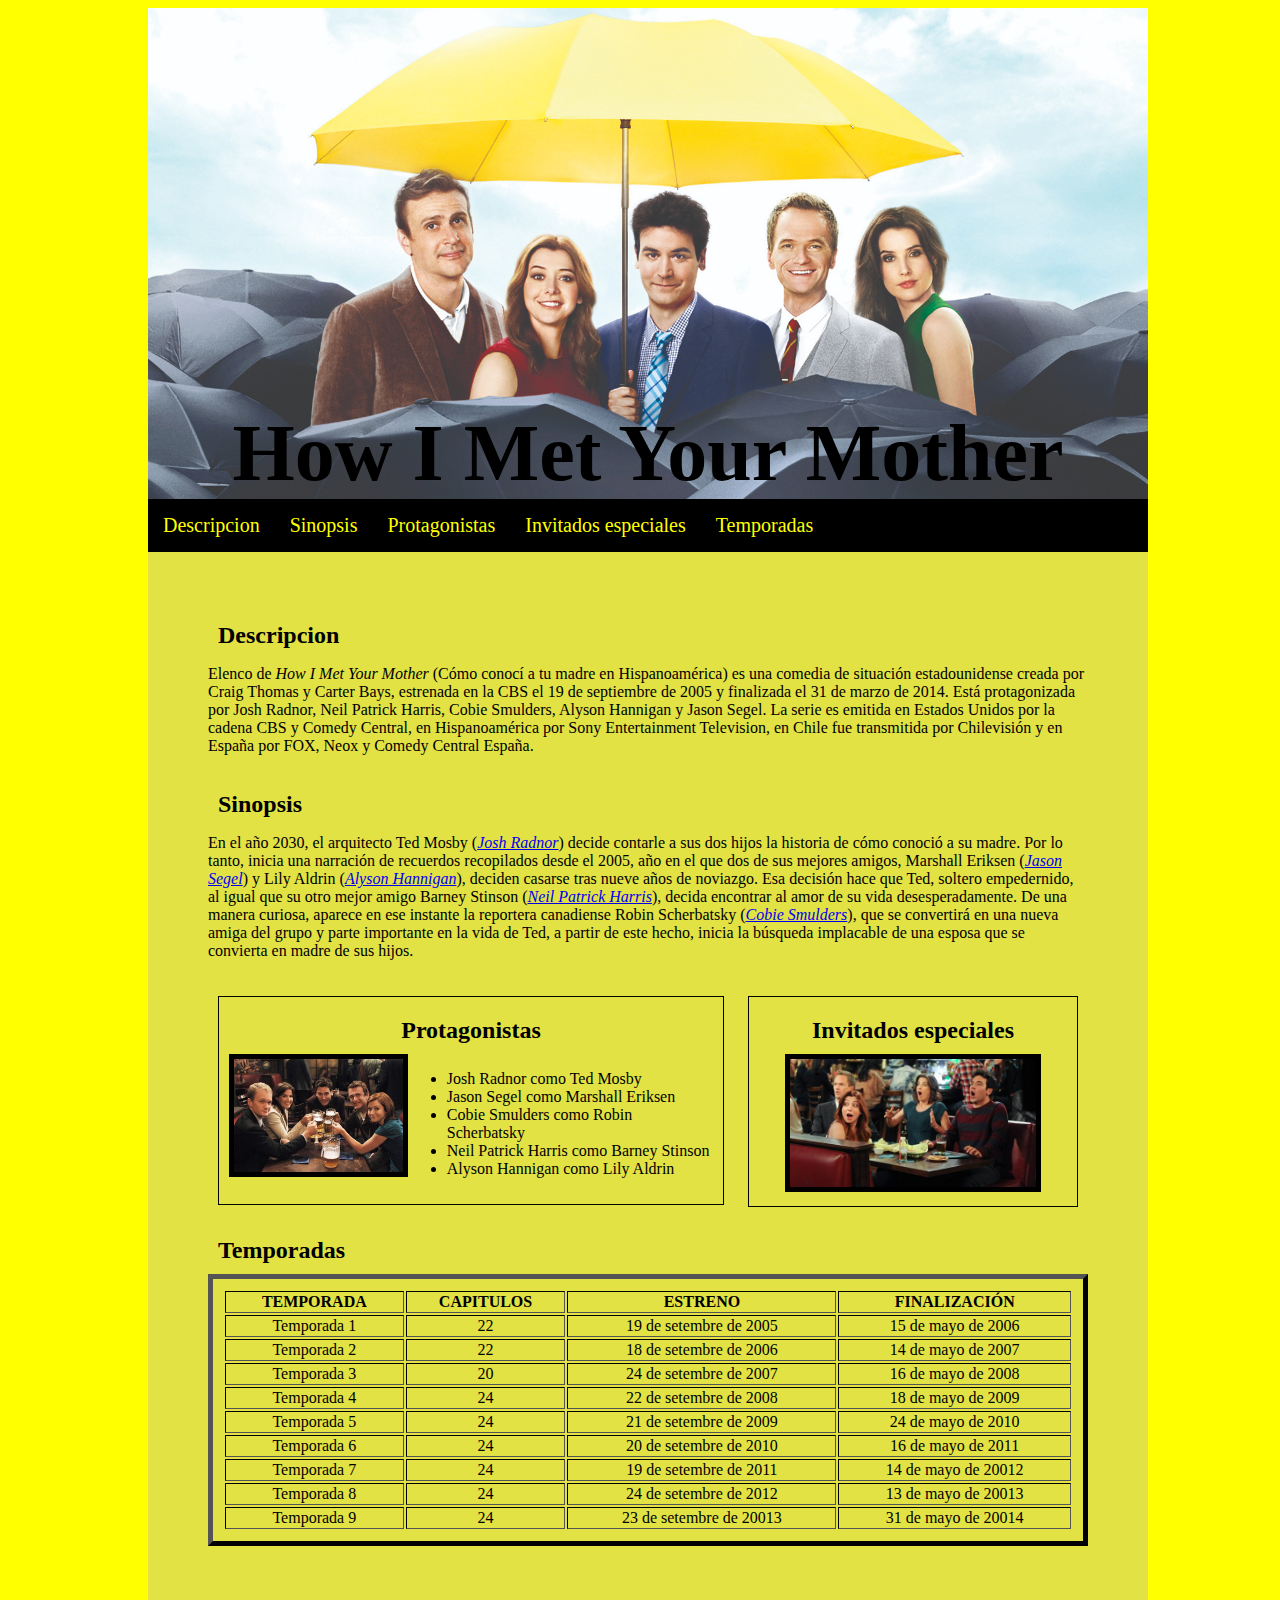
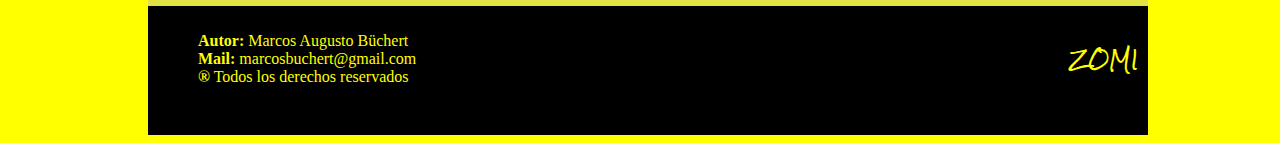
<file: index.html>
<!DOCTYPE html>
<html>
  <head>
    <meta charset="utf-8">
    <title>Proyecto Integrador</title>
    <link rel="stylesheet" href="estilos/style.css">
    <link href="https://fonts.googleapis.com/css?family=Rock+Salt" rel="stylesheet">
  </head>
  <body>
    <div id="contenedor">
    <header>
      <h1>How I Met Your Mother</h1>
    </header>
      <nav id="menu">
        <ul>
          <li><a href="#descripcion">Descripcion</a></li>
          <li><a href="#sinopsis">Sinopsis</a></li>
          <li><a href="#protagonistas">Protagonistas</a></li>
          <li><a href="#invitadosespeciales">Invitados especiales</a></li>
          <li><a href="#temporadas">Temporadas</a></li>
        </ul>
      </nav>
      <main>
        <section id="descripcion">
          <h2>Descripcion</h2>
          <p>
            Elenco de <em>How I Met Your Mother</em>
            (Cómo conocí a tu madre en Hispanoamérica) es una comedia de situación estadounidense creada por Craig Thomas y Carter Bays, estrenada en la CBS el 19 de septiembre de 2005 y finalizada el 31 de marzo de 2014. Está protagonizada por Josh Radnor, Neil Patrick Harris, Cobie Smulders, Alyson Hannigan y Jason Segel. La serie es emitida en Estados Unidos por la cadena CBS y Comedy Central, en Hispanoamérica por Sony Entertainment Television, en Chile fue transmitida por Chilevisión y en España por FOX, Neox y Comedy Central España.
          </p>
        </section>
        <section id="sinopsis">
          <h2>Sinopsis</h2>
          <p>
            En el año 2030, el arquitecto Ted Mosby (<a class="nombre" href="https://es.wikipedia.org/wiki/Josh_Radnor" target="_blank">Josh Radnor</a>) decide contarle a sus dos hijos la historia de cómo conoció a su madre. Por lo tanto, inicia una narración de recuerdos recopilados desde el 2005, año en el que dos de sus mejores amigos, Marshall Eriksen (<a class="nombre" href="https://es.wikipedia.org/wiki/Jason_Segel" target="_blank">Jason Segel</a>) y Lily Aldrin (<a class="nombre" href="https://es.wikipedia.org/wiki/Alyson_Hannigan" target="_blank">Alyson Hannigan</a>), deciden casarse tras nueve años de noviazgo. Esa decisión hace que Ted, soltero empedernido, al igual que su otro mejor amigo Barney Stinson (<a class="nombre" href="https://es.wikipedia.org/wiki/Neil_Patrick_Harris" target="_blank">Neil Patrick Harris</a>), decida encontrar al amor de su vida desesperadamente. De una manera curiosa, aparece en ese instante la reportera canadiense Robin Scherbatsky (<a class="nombre" href="https://es.wikipedia.org/wiki/Cobie_Smulders" target="_blank">Cobie Smulders</a>), que se convertirá en una nueva amiga del grupo y parte importante en la vida de Ted, a partir de este hecho, inicia la búsqueda implacable de una esposa que se convierta en madre de sus hijos.
          </p>
        </section>
        <section>
          <article id="protagonistas">
            <a href="personajes.html">
              <h2>Protagonistas</h2>
              <img src="imagenes/personajes.jpg" border="5">
              <ul>
                <li>Josh Radnor como Ted Mosby</li>
                <li>Jason Segel como Marshall Eriksen</li>
                <li>Cobie Smulders como Robin Scherbatsky</li>
                <li>Neil Patrick Harris como Barney Stinson</li>
                <li>Alyson Hannigan como Lily Aldrin</li>
              </ul>
            </a>  
          </article>
          <article id="invitadosespeciales">
            <a href="invitados.html">
              <h2>Invitados especiales</h2>
              <img src="imagenes/invitadosespeciales.jpg" border="5">
            </a>  
          </article>
        </section>
        <section id="temporadas">
          <h2>Temporadas</h2>
          <table border="5">
            <thead>
              <th>TEMPORADA</th>
              <th>CAPITULOS</th>
              <th>ESTRENO</th>
              <th>FINALIZACIÓN</th>
            </thead>
            <tbody>
              <tr>
                <td>Temporada 1</td>
                <td>22</td>
                <td>19 de setembre de 2005</td>
                <td>15 de mayo de 2006</td>
              </tr>
              <tr>
                <td>Temporada 2</td>
                <td>22</td>
                <td>18 de setembre de 2006</td>
                <td>14 de mayo de 2007</td>
              </tr>
              <tr>
                <td>Temporada 3</td>
                <td>20</td>
                <td>24 de setembre de 2007</td>
                <td>16 de mayo de 2008</td>
              </tr>
              <tr>
                <td>Temporada 4</td>
                <td>24</td>
                <td>22 de setembre de 2008</td>
                <td>18 de mayo de 2009</td>
              </tr>
              <tr>
                <td>Temporada 5</td>
                <td>24</td>
                <td>21 de setembre de 2009</td>
                <td>24 de mayo de 2010</td>
              </tr>
              <tr>
                <td>Temporada 6</td>
                <td>24</td>
                <td>20 de setembre de 2010</td>
                <td>16 de mayo de 2011</td>
              </tr>
              <tr>
                <td>Temporada 7</td>
                <td>24</td>
                <td>19 de setembre de 2011</td>
                <td>14 de mayo de 20012</td>
              </tr>
              <tr>
                <td>Temporada 8</td>
                <td>24</td>
                <td>24 de setembre de 2012</td>
                <td>13 de mayo de 20013</td>
              </tr>
              <tr>
                <td>Temporada 9</td>
                <td>24</td>
                <td>23 de setembre de 20013</td>
                <td>31 de mayo de 20014</td>
              </tr>
            </tbody>
          </table>
        </section>
      </main>
      <footer>
        <table>
          <ul>
            <li><strong>Autor:</strong> Marcos Augusto Büchert</li>
            <li><strong>Mail:</strong> marcosbuchert@gmail.com</li>
            <li><strong>®</strong> Todos los derechos reservados</li>
          </ul>
          <p id="zomi">ZOMI</p>
        </table>
      </footer>
    </div>
  </body>
</html>
</file>
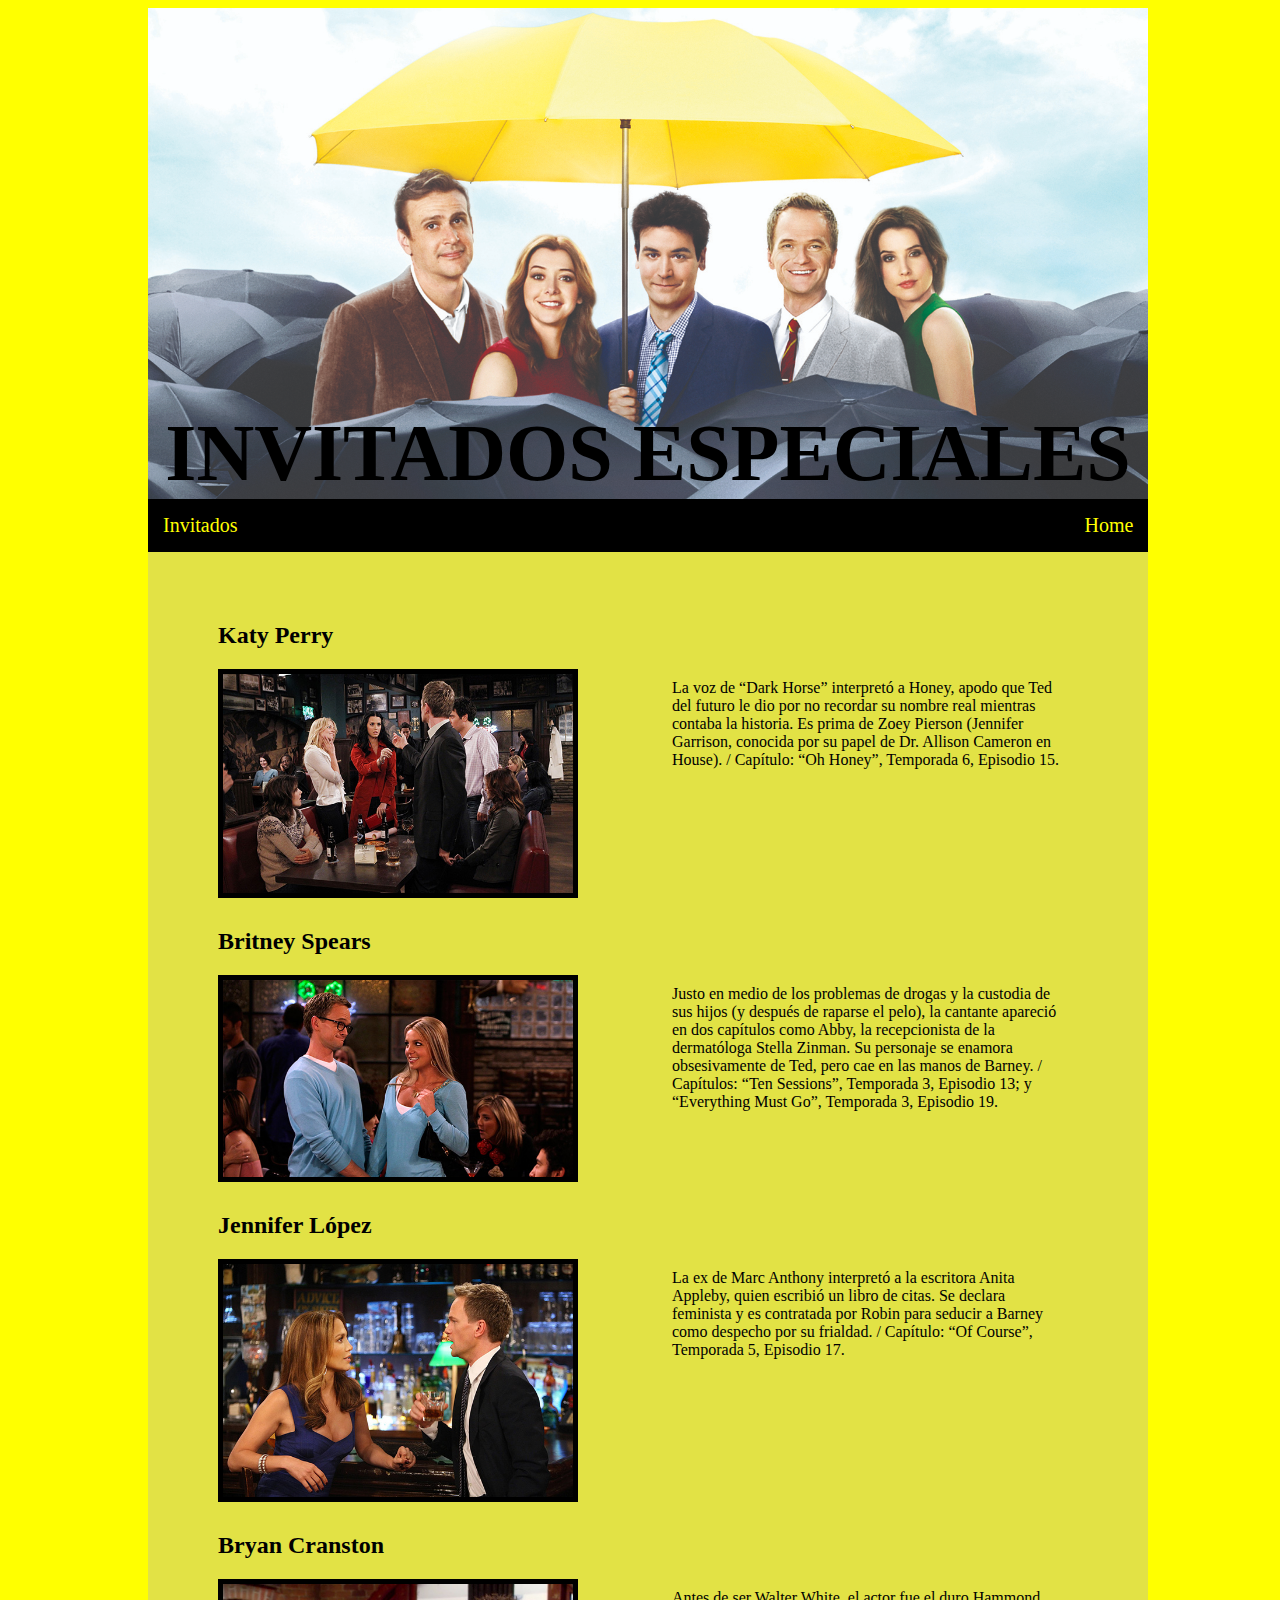
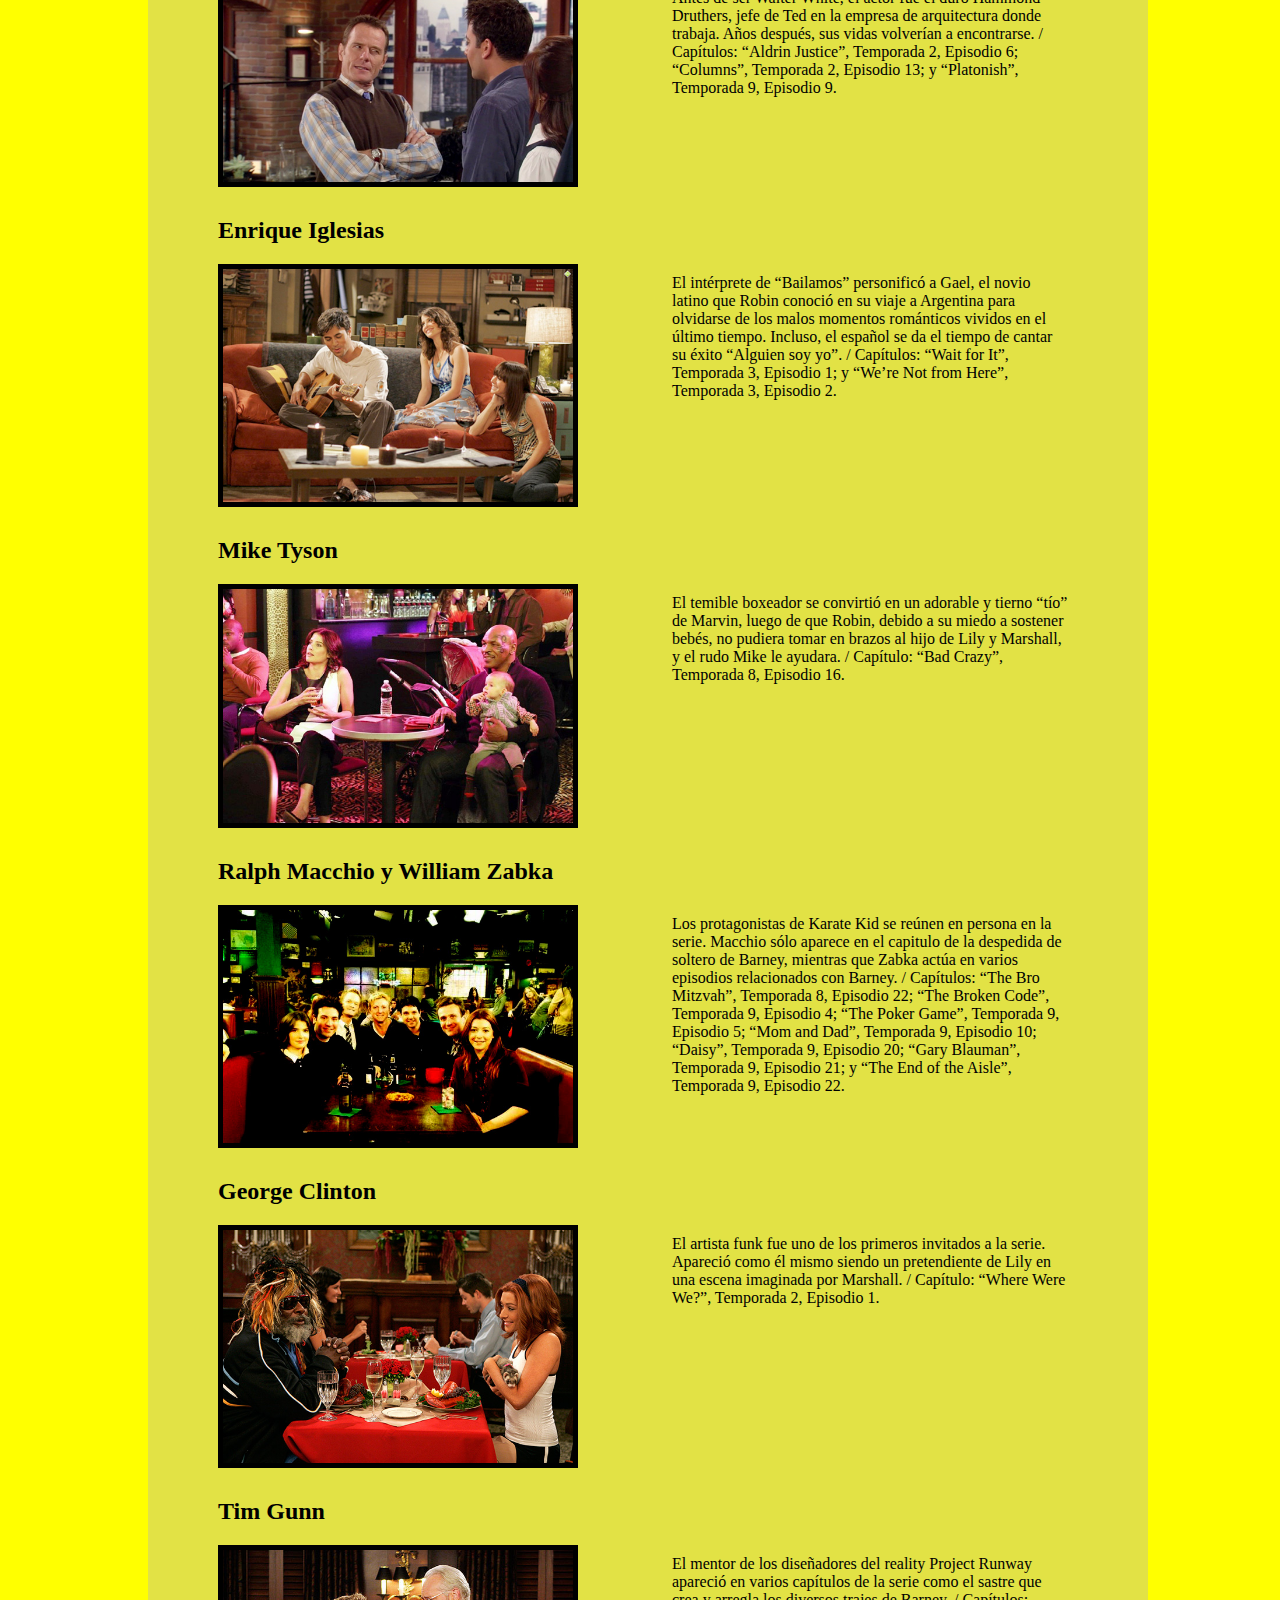
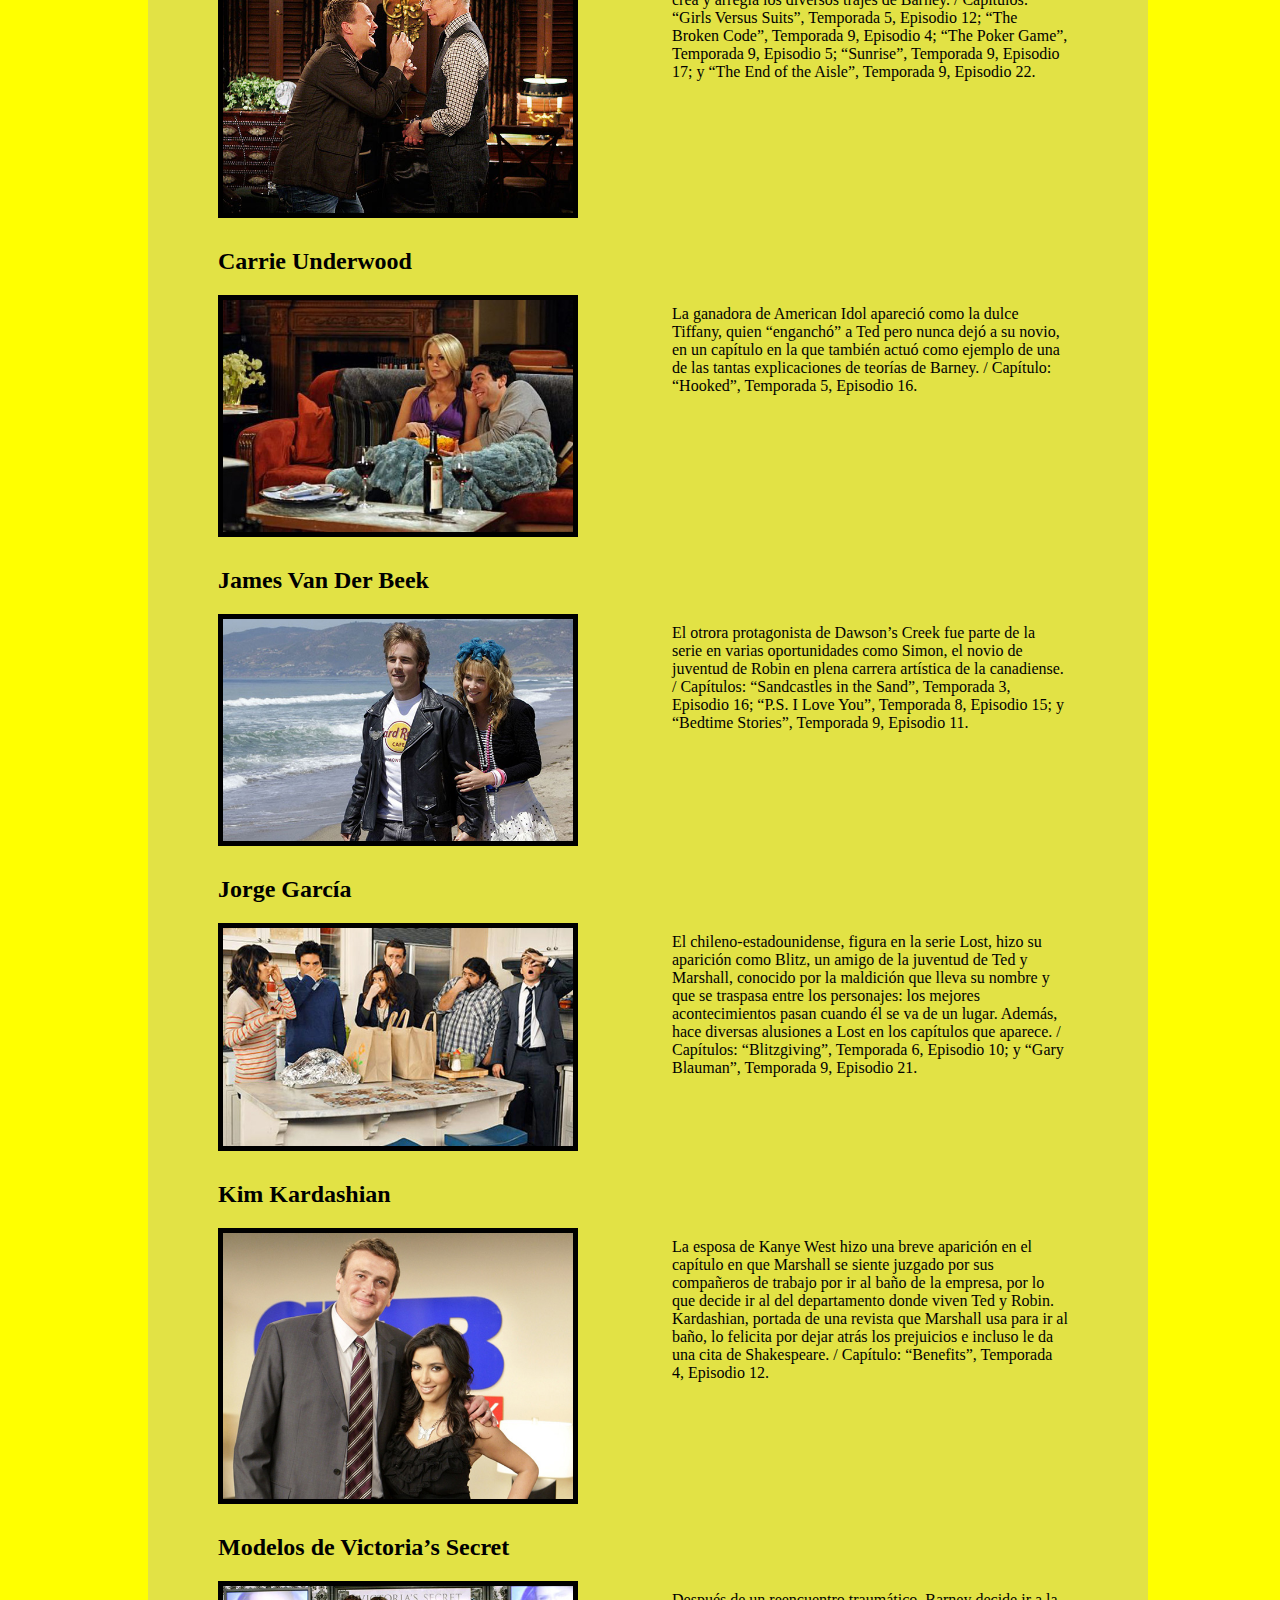
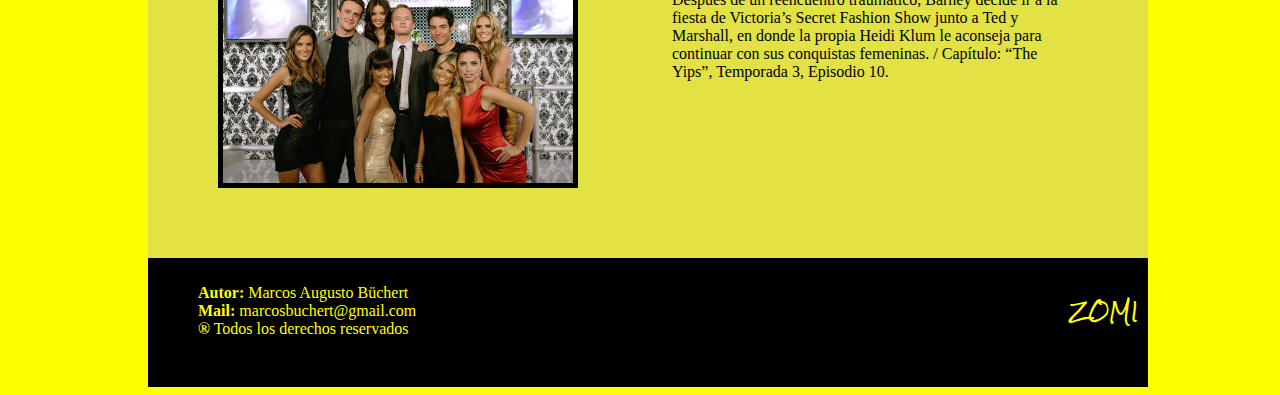
<file: invitados.html>
<!DOCTYPE html>
<html id="especiales">
  <head>
    <meta charset="utf-8">
    <title>Proyecto Integrador</title>
    <link rel="stylesheet" href="estilos/style.css">
    <link href="https://fonts.googleapis.com/css?family=Rock+Salt" rel="stylesheet">
  </head>
  <body>
    <div id="contenedor">
      <header>
        <h1>INVITADOS ESPECIALES</h1>
      </header>
      <nav>
        <ul>
          <li id="invitados"><a>Invitados</a>
            <ul>
              <li><a href="#katy">Katy Perry</a></li>
              <li><a href="#britney">Britney Spears</a></li>
              <li><a href="#jennifer">Jennifer López</a></li>
              <li><a href="#bryan">Bryan Cranston</a></li>
              <li><a href="#enrique">Enrique Iglesias</a></li>
              <li><a href="#mike">Mike Tyson</a></li>
              <li><a href="#ralph">Ralph Macchio y William Zabka</a></li>
              <li><a href="#george">George Clinton</a></li>
              <li><a href="#tim">Tim Gunn</a></li>
              <li><a href="#carrie">Carrie Underwood</a></li>
              <li><a href="#james">James Van Der Beek</a></li>
              <li><a href="#jorge">Jorge García</a></li>
              <li><a href="#kim">Kim Kardashian</a></li>
              <li><a href="#secret">Modelos de Victoria’s Secret</a></li>
            </ul>
          </li>
          
          <li id="home"><a href="index.html">Home</a></li>
        </ul>
      </nav>
      <main>
        <section id="katy">
          <h2>Katy Perry</h2>
          <img class="imageninvitado columnauno" border="5" src="imagenes/invitados/Katy-Perry.jpg" alt="">
          <p class="columnados">
            La voz de “Dark Horse” interpretó a Honey, apodo que Ted del futuro le dio por no recordar su nombre real mientras contaba la historia. Es prima de Zoey Pierson (Jennifer Garrison, conocida por su papel de Dr. Allison Cameron en House). / Capítulo: “Oh Honey”, Temporada 6, Episodio 15.
          </p>
        </section>
        <section id="britney">
          <h2>Britney Spears</h2>
          <img class="imageninvitado columnauno" border="5" src="imagenes/invitados/Britney-Spears.jpg" alt="">
          <p class="columnados">
            Justo en medio de los problemas de drogas y la custodia de sus hijos (y después de raparse el pelo), la cantante apareció en dos capítulos como Abby, la recepcionista de la dermatóloga Stella Zinman. Su personaje se enamora obsesivamente de Ted, pero cae en las manos de Barney. / Capítulos: “Ten Sessions”, Temporada 3, Episodio 13; y “Everything Must Go”, Temporada 3, Episodio 19.
          </p>
        </section>
        <section id="jennifer">
          <h2>Jennifer López</h2>
          <img class="imageninvitado columnauno" border="5" src="imagenes/invitados/Jennifer-Lopez.jpg" alt="">
          <p class="columnados">
            La ex de Marc Anthony interpretó a la escritora Anita Appleby, quien escribió un libro de citas. Se declara feminista y es contratada por Robin para seducir a Barney como despecho por su frialdad. / Capítulo: “Of Course”, Temporada 5, Episodio 17.
          </p>
        </section>
        <section id="bryan">
          <h2>Bryan Cranston</h2>
          <img class="imageninvitado columnauno" border="5" src="imagenes/invitados/Bryan-Cranston.jpg" alt="">
          <p class="columnados">
            Antes de ser Walter White, el actor fue el duro Hammond Druthers, jefe de Ted en la empresa de arquitectura donde trabaja. Años después, sus vidas volverían a encontrarse. / Capítulos: “Aldrin Justice”, Temporada 2, Episodio 6; “Columns”, Temporada 2, Episodio 13; y “Platonish”, Temporada 9, Episodio 9.
          </p>
        </section>
        <section id="enrique">
          <h2>Enrique Iglesias</h2>
          <img class="imageninvitado columnauno" border="5" src="imagenes/invitados/Enrique-Iglesias.jpg" alt="">
          <p class="columnados">
            El intérprete de “Bailamos” personificó a Gael, el novio latino que Robin conoció en su viaje a Argentina para olvidarse de los malos momentos románticos vividos en el último tiempo. Incluso, el español se da el tiempo de cantar su éxito “Alguien soy yo”. / Capítulos: “Wait for It”, Temporada 3, Episodio 1; y “We’re Not from Here”, Temporada 3, Episodio 2.
          </p>
        </section>
        <section id="mike">
          <h2>Mike Tyson</h2>
          <img class="imageninvitado columnauno" border="5" src="imagenes/invitados/Mike-Tyson.jpg" alt="">
          <p class="columnados">
            El temible boxeador se convirtió en un adorable y tierno “tío” de Marvin, luego de que Robin, debido a su miedo a sostener bebés, no pudiera tomar en brazos al hijo de Lily y Marshall, y el rudo Mike le ayudara. / Capítulo: “Bad Crazy”, Temporada 8, Episodio 16.
          </p>
        </section>
        <section id="ralph">
          <h2>Ralph Macchio y William Zabka</h2>
          <img class="imageninvitado columnauno" border="5" src="imagenes/invitados/William-Zabka-Ralph-Macchio.jpg" alt="">
          <p class="columnados">
            Los protagonistas de Karate Kid se reúnen en persona en la serie. Macchio sólo aparece en el capitulo de la despedida de soltero de Barney, mientras que Zabka actúa en varios episodios relacionados con Barney. / Capítulos: “The Bro Mitzvah”, Temporada 8, Episodio 22; “The Broken Code”, Temporada 9, Episodio 4; “The Poker Game”, Temporada 9, Episodio 5; “Mom and Dad”, Temporada 9, Episodio 10; “Daisy”, Temporada 9, Episodio 20; “Gary Blauman”, Temporada 9, Episodio 21; y “The End of the Aisle”, Temporada 9, Episodio 22.
          </p>
        </section>
        <section id="george">
          <h2>George Clinton</h2>
          <img class="imageninvitado columnauno" border="5" src="imagenes/invitados/George-Clinton.jpg" alt="">
          <p class="columnados">
            El artista funk fue uno de los primeros invitados a la serie. Apareció como él mismo siendo un pretendiente de Lily en una escena imaginada por Marshall. / Capítulo: “Where Were We?”, Temporada 2, Episodio 1.
          </p>
        </section>
        <section id="tim">
          <h2>Tim Gunn</h2>
          <img class="imageninvitado columnauno" border="5" src="imagenes/invitados/Tim-Gunn.jpg" alt="">
          <p class="columnados">
            El mentor de los diseñadores del reality Project Runway apareció en varios capítulos de la serie como el sastre que crea y arregla los diversos trajes de Barney. / Capítulos: “Girls Versus Suits”, Temporada 5, Episodio 12; “The Broken Code”, Temporada 9, Episodio 4; “The Poker Game”, Temporada 9, Episodio 5; “Sunrise”, Temporada 9, Episodio 17; y “The End of the Aisle”, Temporada 9, Episodio 22.
          </p>
        </section>
        <section id="carrie">
          <h2>Carrie Underwood</h2>
          <img class="imageninvitado columnauno" border="5" src="imagenes/invitados/Carrie-Underwood.jpg" alt="">
          <p class="columnados">
            La ganadora de American Idol apareció como la dulce Tiffany, quien “enganchó” a Ted pero nunca dejó a su novio, en un capítulo en la que también actuó como ejemplo de una de las tantas explicaciones de teorías de Barney. / Capítulo: “Hooked”, Temporada 5, Episodio 16.
          </p>
        </section>
        <section id="james">
          <h2>James Van Der Beek</h2>
          <img class="imageninvitado columnauno" border="5" src="imagenes/invitados/James-Van-Der-Beek.jpg" alt="">
          <p class="columnados">
            El otrora protagonista de Dawson’s Creek fue parte de la serie en varias oportunidades como Simon, el novio de juventud de Robin en plena carrera artística de la canadiense. / Capítulos: “Sandcastles in the Sand”, Temporada 3, Episodio 16; “P.S. I Love You”, Temporada 8, Episodio 15; y “Bedtime Stories”, Temporada 9, Episodio 11.
          </p>
        </section>
        <section id="jorge">
          <h2>Jorge García</h2>
          <img class="imageninvitado columnauno" border="5" src="imagenes/invitados/Jorge-Garcia.jpg" alt="">
          <p class="columnados">
            El chileno-estadounidense, figura en la serie Lost, hizo su aparición como Blitz, un amigo de la juventud de Ted y Marshall, conocido por la maldición que lleva su nombre y que se traspasa entre los personajes: los mejores acontecimientos pasan cuando él se va de un lugar. Además, hace diversas alusiones a Lost en los capítulos que aparece. / Capítulos: “Blitzgiving”, Temporada 6, Episodio 10; y “Gary Blauman”, Temporada 9, Episodio 21.
          </p>
        </section>
        <section id="kim">
          <h2>Kim Kardashian</h2>
          <img class="imageninvitado columnauno" border="5" src="imagenes/invitados/Kim-Kardashian.jpg" alt="">
          <p class="columnados">
            La esposa de Kanye West hizo una breve aparición en el capítulo en que Marshall se siente juzgado por sus compañeros de trabajo por ir al baño de la empresa, por lo que decide ir al del departamento donde viven Ted y Robin. Kardashian, portada de una revista que Marshall usa para ir al baño, lo felicita por dejar atrás los prejuicios e incluso le da una cita de Shakespeare. / Capítulo: “Benefits”, Temporada 4, Episodio 12.
          </p>
        </section>
        <section id="secret">
          <h2>Modelos de Victoria’s Secret</h2>
          <img class="imageninvitado columnauno" border="5" src="imagenes/invitados/Modelos-de-Victorias-Secret.jpg" alt="">
          <p class="columnados">
            Después de un reencuentro traumático, Barney decide ir a la fiesta de Victoria’s Secret Fashion Show junto a Ted y Marshall, en donde la propia Heidi Klum le aconseja para continuar con sus conquistas femeninas. / Capítulo: “The Yips”, Temporada 3, Episodio 10.
          </p>
        </section>    
      </main>
      <footer>
        <table>
          <ul>
            <li><strong>Autor:</strong> Marcos Augusto Büchert</li>
            <li><strong>Mail:</strong> marcosbuchert@gmail.com</li>
            <li><strong>®</strong> Todos los derechos reservados</li>
          </ul>
          <p id="zomi">ZOMI</p>
        </table>
      </footer>
    </div>
  </body>
</html>
</file>
<file: estilos/style.css>
body{
  background-color: yellow;
  width: 100%;
}
#contenedor{
  width: 1000px;
  margin: auto;
  background-color: #e2e245;
}
main{
  padding: 50px;
}
header{
  padding: 400px 0px 0px 0px;
  background-image: url("../imagenes/portada.jpg");
  background-size:cover;
  background-repeat: no-repeat;
  text-align: center;
  font-size: 40px;
  margin: 0px;
}
h1{
  margin: 0px;
}
/*--------------------------------------------------------*/
h2{
  color: black;
  text-decoration: none;
  margin: 10px;
  padding: 0;
}
.nombre{
  font-style: italic;
}
#protagonistas{
  width: 55%;
  float: left;
  text-decoration: none;
  border: solid 1px black;
  padding: 10px;
}
#protagonistas:hover{
  border: solid 3px  black;
}
#protagonistas img{
  float: left;
  width:35%;
  padding: 0px;
  border-color: black;
}
#invitadosespeciales{
  float: right;
  width: 35%;
  padding: 10px;
  border: solid 1px black;
}
#invitadosespeciales:hover{
  border: solid 3px  black;
}
#protagonistas a{
  text-decoration: none;
}
#invitadosespeciales a{
  text-decoration: none;
}
#invitadosespeciales img{
  width: 80%;
  padding: 0px;
  border-color: black;
}
article ul{
  float: right;
  width: 55%;
  padding: 0px;
  color: black;
}
section{
  overflow: auto;
  margin: 10px;
}
article{
  overflow: auto;
  margin: 10px;
  text-align: center;
}
article ul{
  text-align: left;
}
/*--------------------------------------------------------*/
nav {
  position: sticky;
  top: 0px;
}
nav ul{
  list-style: none;
  padding: 0px;
  overflow: auto;
  margin: 0;
  background-color: black;
}
nav li {
  float: left;
  font-size: 20px;
  text-align: center;
}
nav a{
  padding: 5px;
  display: block;
  color: yellow;
  text-decoration: none;
  margin: 10px;
  transition: .5s;
}
nav a:hover{
  background-color: yellow;
  color: black;
  font-weight: bold;
}
table{
  width: 100%;
  text-align: center;
  padding: 10px;
  border-color: black;
}
#home{
  float: right;
}
/*--------------------------------------------------------*/
footer{
  background-color: black;
  color: yellow;
  padding: 10px;
  overflow: auto;
  }
footer ul{
  list-style: none;
  float: left;
  width: 40%;
}
#zomi{
  font-family: 'Rock Salt', cursive;
  float: right;
  width: 50%;
  font-size: 20px;
  text-align: right;
}
/*--------------------------------------------------------*/
/*--------------------------------------------------------*/
/*--------------------------------------------------------*/
#personajes .imagenpersonaje{
  width: 150px;
}
#personajes .columnauno{
  float: left;
  padding: 0px;
  margin: 10px;
}
#personajes .columnados{
  float: right;
  width: 70%;
  padding: 10px;
  margin: 10px;
}
/*--------------------------------------------------------*/
/*--------------------------------------------------------*/
/*--------------------------------------------------------*/
#especiales .imageninvitado{
  width: 350px;
}
#especiales .columnauno{
  float: left;
  padding: 0px;
  margin: 10px;
}
#especiales .columnados{
  float: right;
  width: 45%;
  padding: 10px;
  margin: 10px;
}
/*--------------------------------------------------------*/
#especiales nav > ul{
  display: table;
  width: 100%;
}
#especiales nav > ul > li > ul a{
  display: block;
  font-size: 20px;
}
#especiales nav ul ul{
  display: none;
}
#especiales nav #invitados:hover ul{
  display: block;
  width: 1000px;
}
#especiales nav #invitados:hover li{
  float: left;
}
#especiales nav li{
  position: relative;
}
#especiales nav > ul > li{
  float: left;
  color: yellow;
  top: 100%;
}
#especiales nav > ul > li > ul{
  top: 100%;
}
#especiales nav a:hover{
  background-color: yellow;
  color: black;
  font-weight: bold;
}
#especiales nav li ul{
  position: absolute; 
}
#home{
  left: 817px;
}
</file>
